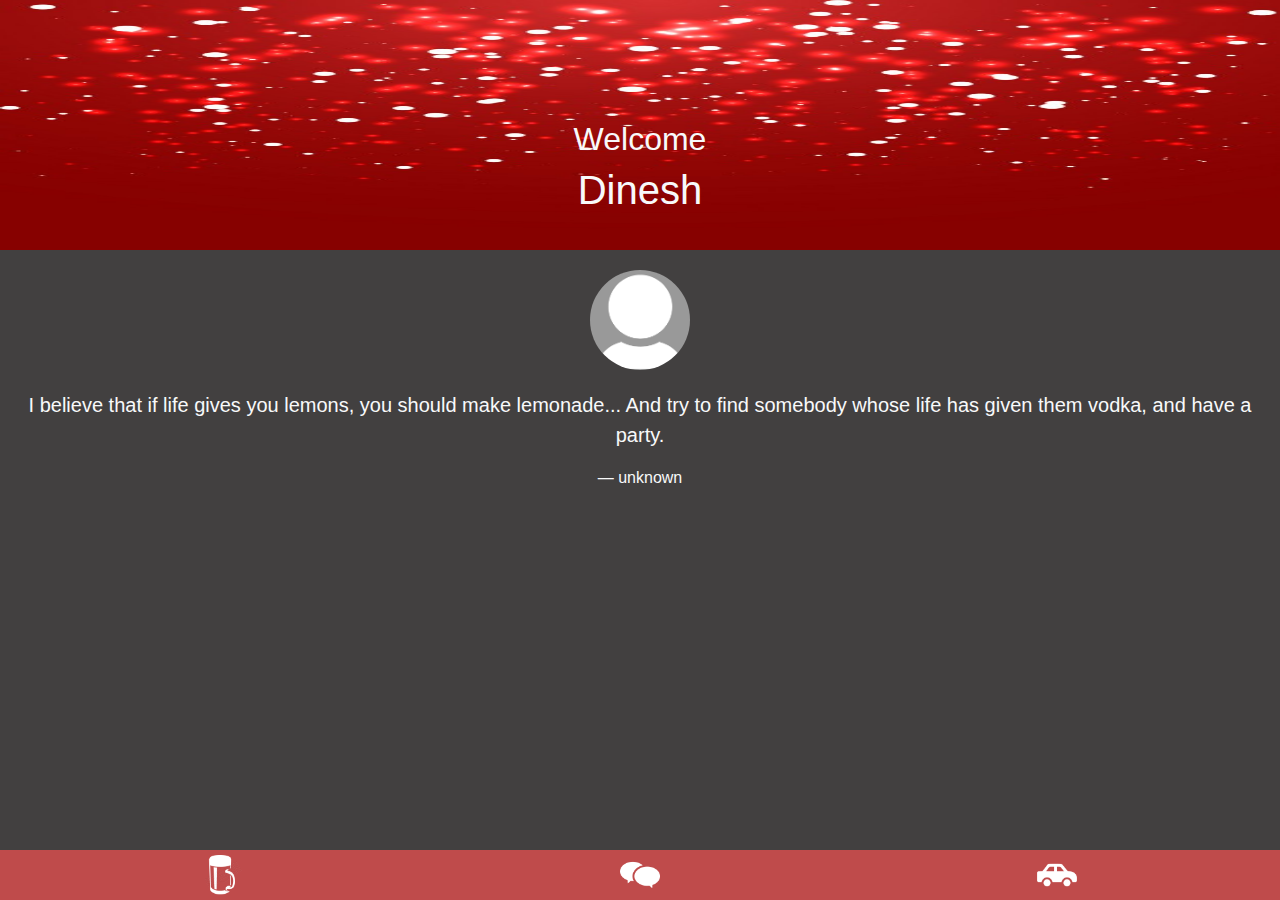
<file: home.html>
<!DOCTYPE html>
<html lang="en">
<head>
  <title>HOME</title>
  <meta charset="utf-8">
  <meta name="viewport" content="width=device-width, initial-scale=1">
  <!-- Latest compiled and minified CSS -->
  <link rel="stylesheet" href="https://maxcdn.bootstrapcdn.com/bootstrap/4.0.0/css/bootstrap.min.css">

  <!-- jQuery library -->
  <script src="https://ajax.googleapis.com/ajax/libs/jquery/3.3.1/jquery.min.js"></script>

  <!-- Popper JS -->
  <script src="https://cdnjs.cloudflare.com/ajax/libs/popper.js/1.12.9/umd/popper.min.js"></script>

  <!-- Latest compiled JavaScript -->
  <script src="https://maxcdn.bootstrapcdn.com/bootstrap/4.0.0/js/bootstrap.min.js"></script>

  <link rel="stylesheet" href="party.css">  
  <script src="party.js"></script>
</head>
<body class="customBgColorBlk" style="padding-bottom:50px;">
    <div class="container-fluid">
		<header id="header" class="fixed-top customBgColorRd hide">
			<nav class="navbar navbar-toggleable navbar-light" role="navigation">
                <button class="navbar-toggler navbar-toggler-right hidden-lg-up" type="button" data-toggle="collapse" data-target="#mainNavbarCollapse">
                    <span class="navbar-toggler-icon"></span>
                </button>
				<div class="chatOptionCont hide">
					<button class="btn customBgColorBlk listOption text-light" type="button">List</button>
					<button class="btn chatOption active" type="button">Chat</button>
				</div>
                <div class="tabTitle text-light text-center">
                    <h2>Party</h2>
                </div>
                <!--a class="navbar-brand" href="/" title="Hubble" rel="home">
                    <img src="https://v4-alpha.getbootstrap.com/assets/brand/bootstrap-solid.svg" height="35" alt="Hubble" class="d-inline-block align-top">
                </a-->
				<div class="filterWrap">
					<div class="gridListCont grid"></div>
					<div class="filterCont"></div>
				</div>
                <div class="collapse navbar-collapse justify-content-end" id="mainNavbarCollapse">
                    <ul class="navbar-nav my-2 my-lg-0">
                        <li class="nav-item"><a class="nav-link" href="/about">About</a></li>
                        <li class="nav-item"><a class="nav-link" href="/news">News</a></li>
                        <li class="nav-item"><a class="nav-link" href="/jobs">Jobs</a></li>
                        <li class="nav-item"><a class="nav-link" href="/news">Blog</a></li>
                    </ul>
                </div>
			</nav>
		</header>
        <div class="row customBgImg1 welcomeCont" style="padding-top:120px;">
            <div class="col text-center text-light">
                <h2>Welcome</h2>
                <h1>Dinesh</h1>
            </div>
        </div>
        <div class="row customBgColorBlk welcomeCont" style="padding-bottom:20px;">
			<div class="col-12 text-center">
                <img class="img-fluid rounded-circle center-block profileImg" src="displayImage.png" alt="display picture" width="100" height="100" style="padding:20px 0;">
            </div>
            <div class="col text-light text-center">
                <blockquote class="blockquote">
                    <p>I believe that if life gives you lemons, you should make lemonade... And try to find somebody whose life has given them vodka, and have a party.</p>
                    <footer class="blockquote-footer text-light">unknown</footer>
                </blockquote>
            </div>
        </div>
        <div class="row menus customBgColorRd text-light text-center">
            <div class="col menuLinks" id="clubsImg" ref="clubs">
                <img src="clubs.png" alt="clubs">
            </div>
            <div class="col menuLinks" id="chatImg" ref="chat">
                <img src="chat.png" alt="chat">
            </div>
            <div class="col menuLinks" id="cabImg" ref="cab">
                <img src="cab.png" alt="cab">
            </div>
        </div>
        <div class="container mainTabs hide" id="clubs">
            <div class="row clubWrap" style="padding-bottom:50px;"></div>
        </div>
        <div class="container mainTabs hide" id="chat">
			<div class="row chatSearchWrap">
				<div class="searchIcon"></div>
				<input type="text" placeholder="Search" id="search">
			</div>
            <div class="chatWrap" style="padding-bottom:50px;"></div>
        </div>
        <div class="container mainTabs hide" id="cab">
			<div class="cabWrap" style="padding-bottom:50px;"></div>
            <!--div class="tabTitle text-light text-center">
                <h2>Passes</h2>
            </div>
            <div id="clubPasses" class="carousel slide" data-ride="carousel">
                <ul class="carousel-indicators">
                    <li data-target="#clubPasses" data-slide-to="0" class="active"></li>
                    <li data-target="#clubPasses" data-slide-to="1"></li>
                    <li data-target="#clubPasses" data-slide-to="2"></li>
                </ul>
                <div class="carousel-inner text-light text-center">
                    <div class="carousel-item active">
                        <div class="card customBgColorBlk">
                            <div class="card-header">Header</div>
                            <div class="card-body">clubs</div> 
                            <div class="card-footer">Footer</div>
                        </div>
                    </div>
                    <div class="carousel-item">
                        <div class="card customBgColorBlk">
                            <div class="card-header">Header</div>
                            <div class="card-body">clubs</div> 
                            <div class="card-footer">Footer</div>
                        </div>
                    </div>
                    <div class="carousel-item">
                        <div class="card customBgColorBlk">
                            <div class="card-header">Header</div>
                            <div class="card-body">clubs</div> 
                            <div class="card-footer">Footer</div>
                        </div>
                    </div>
                </div>
                <a class="carousel-control-prev" href="#clubPasses" data-slide="prev">
                    <span class="carousel-control-prev-icon"></span>
                </a>
                <a class="carousel-control-next" href="#clubPasses" data-slide="next">
                    <span class="carousel-control-next-icon"></span>
                </a>
            </div-->
        </div>
    </div>
</body>
</html>
</file>
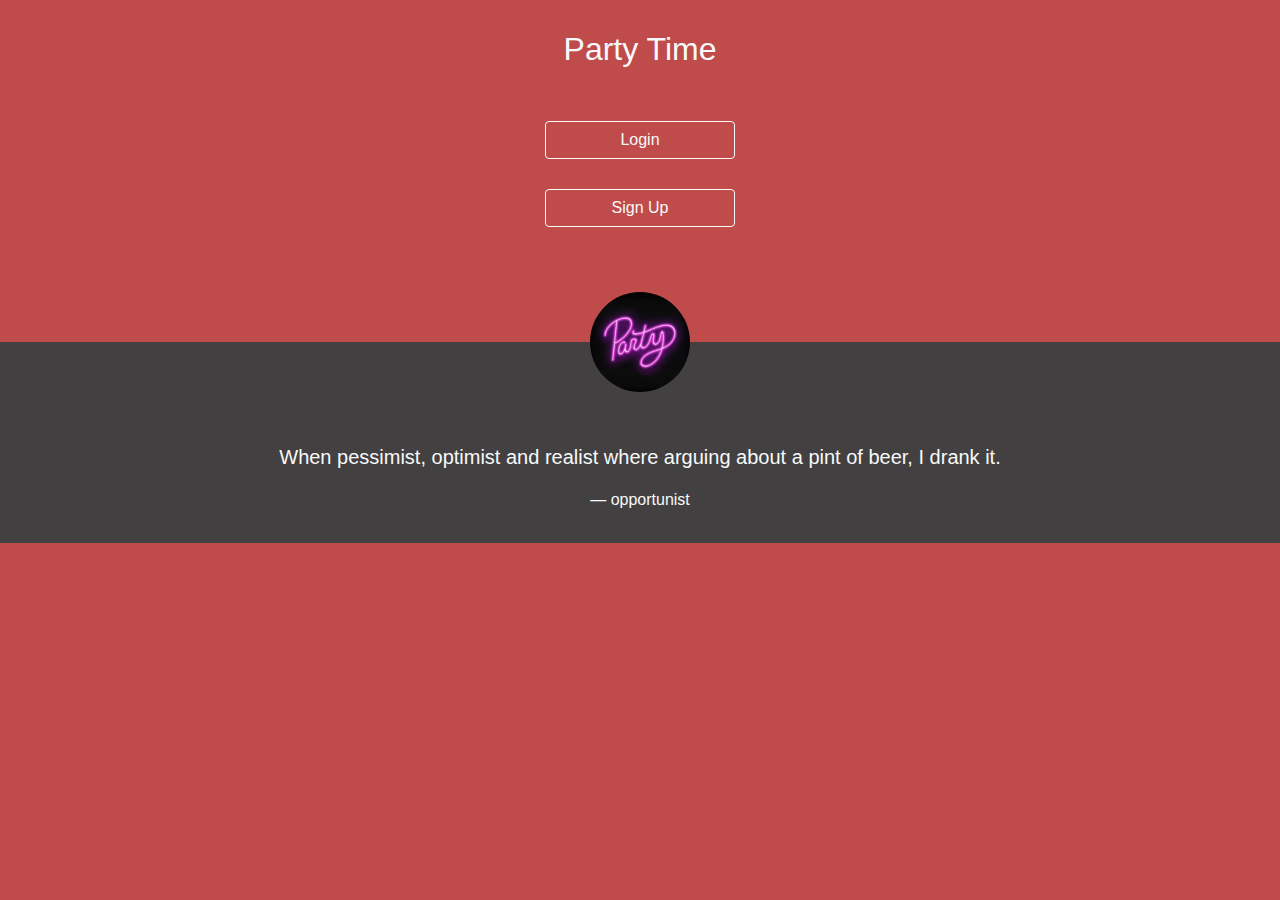
<file: party.html>
<!DOCTYPE html>
<html lang="en">
<head>
  <title>PARTY</title>
  <meta charset="utf-8">
  <meta name="viewport" content="width=device-width, initial-scale=1">

  <!-- Latest compiled and minified CSS -->
  <link rel="stylesheet" href="https://maxcdn.bootstrapcdn.com/bootstrap/4.0.0/css/bootstrap.min.css">

  <!-- jQuery library -->
  <script src="https://ajax.googleapis.com/ajax/libs/jquery/3.3.1/jquery.min.js"></script>

  <!-- Popper JS -->
  <script src="https://cdnjs.cloudflare.com/ajax/libs/popper.js/1.12.9/umd/popper.min.js"></script>

  <!-- Latest compiled JavaScript -->
  <script src="https://maxcdn.bootstrapcdn.com/bootstrap/4.0.0/js/bootstrap.min.js"></script>

  <link rel="stylesheet" href="party.css">  
  <script src="party.js"></script>
</head>
<body class="customBgColorRd">

    <div class="container-fluid text-center">
        <div class="row">
            <div class="col text-light" style="padding:30px 15px;">
                <h2>Party Time</h2>
            </div>
        </div>
        <!--div class="row">
            <div class="col text-center text-light" style="padding:15px;">
                <h2>Welcome Back</h2>
                <h1>Dinesh</h1>
            </div>
        </div-->
        <div class="row">
            <div class="col" style="padding:15px;">
                <button type="button" class="btn btn-outline-light" data-toggle="modal" data-target="#login" style="width:190px;">
                    Login
                </button>
                <div class="modal fade" id="login">
                    <div class="modal-dialog">
                        <div class="modal-content text-light customBgColorRd">
                            <div class="modal-header">
                                <h4 class="modal-title">Login</h4>
                                <button type="button" class="close text-light" data-dismiss="modal">&times;</button>
                            </div>
                            <div class="modal-body">
                                <form method="get" action="home.html">
                                    <div class="form-group">
                                        <label for="usr">User Name</label>
                                        <input type="text" class="form-control" id="usr">
                                    </div>
                                    <div class="form-group">
                                        <label for="pwd">Password</label>
                                        <input type="password" class="form-control" id="pwd">
                                    </div>
                                    <button type="submit" class="btn btn-outline-light halfWidth" id="loginBtn">Login</button>
                                </form>
                            </div>
                        </div>
                    </div>
                </div>
            </div>
        </div>
        <div class="row">
            <div class="col" style="padding:15px;">
                <button type="button" class="btn btn-outline-light" data-toggle="modal" data-target="#signUp" style="width:190px;">
                    Sign Up
                </button>
                <div class="modal fade" id="signUp">
                    <div class="modal-dialog">
                        <div class="modal-content text-light customBgColorRd">
                            <div class="modal-header">
                                <h4 class="modal-title">Sign Up</h4>
                                <button type="button" class="close text-light" data-dismiss="modal">&times;</button>
                            </div>
                            <div class="modal-body">
                                <form method="get" action="home.html">
                                    <div class="form-group">
                                        <label for="usr">User Name</label>
                                        <input type="text" class="form-control" id="usr">
                                    </div>
                                    <div class="form-group">
                                        <label for="pwd">Password</label>
                                        <input type="password" class="form-control" id="pwd">
                                    </div>
                                    <div class="form-group">
                                        <label for="repwd">Retype Password</label>
                                        <input type="password" class="form-control" id="repwd">
                                    </div>
                                    <button type="submit" class="btn btn-outline-light halfWidth">Sign Up</button>
                                </form>
                            </div>
                        </div>
                    </div>
                </div>
            </div>
        </div>
        <div class="row">
            <div class="col" style="height:100px;">
                <img class="img-fluid rounded-circle center-block displayImg" src="party.gif" alt="test" width="100" height="100">
            </div>
        </div>
        <div class="row customBgColorBlk" style="padding:100px 15px 15px;">
            <div class="col text-light">
                <blockquote class="blockquote">
                    <p>When pessimist, optimist and realist where arguing about a pint of beer, I drank it.</p>
                    <footer class="blockquote-footer text-light">opportunist</footer>
                </blockquote>
            </div>
        </div>
    </div>
</body>
</html>
</file>
<file: party.css>
body {
    /*font-family: cursive !important;*/
}
.hide {
    display: none;
}
.show {
    display: block;
}
.customBgColorRd {
    background-color:#bf4b4b;
}
.customBgColorBlk {
    background-color:#424040;
}
.customBgImg1 {
    background-image: url('fondo-navideno-con-luces_1053-51.jpg');
    background-size: 100% 100%;
    height: 250px;
    background-repeat: no-repeat;
}
.displayImg {
    position: absolute; 
    top: 50px;
    left: 0;
    right: 0;
    margin: 0 auto;
}
.halfWidth {
    width: 50%;
}
.menus {
    height: 50px;
    width: 100%;
    position: fixed;
    bottom: 0;
    padding: 5px 15px;
    z-index: 1;
}
.mainTabs {
    height: 600px;
    padding: 15px;
}
.menus img {
    width: 40px;
    height: 40px;
    background-size: 100% 100%;
}
#clubsImg.active img {
	content:url(clubs_Active.png);
}
#chatImg.active img {
	content:url(chat_Active.png);
}
#cabImg.active img {
	content:url(cab_Active.png);
}
.tabTitleImg {
	background-image: url('fondo-navideno-con-luces_1053-51.jpg');
    background-size: 100% 100%;
    height: 200px;
    background-repeat: no-repeat;
}
.passes {
	box-shadow: 0 4px 8px 0 rgba(0, 0, 0, 0.2), 0 6px 20px 0 rgba(0, 0, 0, 0.19);
    background-color: #c7c3c3;
    padding: 5px;
    margin-bottom: 15px;
}
.passes  img{
    background-size: 100% 100%;
    height: 200px;
    width: 100%;
	padding: 5px;
	box-shadow: 0 4px 8px 0 rgba(0, 0, 0, 0.2), 0 6px 20px 0 rgba(0, 0, 0, 0.19);
	background-color: white;
	margin-bottom: 5px;
}
.passDescCont {
	padding: 5px;
    background: white;
    box-shadow: 0 4px 8px 0 rgba(0, 0, 0, 0.2), 0 6px 20px 0 rgba(0, 0, 0, 0.19);
    margin-bottom: 5px;
	font-weight: bold;
}
.passDesc, .passPrice {
	padding: 5px 0;
}
#clubPasses {
    height: 80%;
}
.carousel-inner, .carousel-item, .card {
    height: 100%;
}
#header {
    height: 60px;
    z-index: 99;
    box-shadow: 0 4px 8px 0 rgba(0, 0, 0, 0.2), 0 6px 20px 0 rgba(0, 0, 0, 0.19);
}
.gridListCont, .filterCont {
	width: 30px;
    height: 30px;
    float: left;
}
.gridListCont.grid {
	margin-right: 10px;
	background-image: url("grid.png");
	background-size: 100% 100%;
}
.gridListCont.list {
	margin-right: 10px;
	background-image: url("list.png");
	background-size: 100% 100%;
}
.filterCont {
	background-image: url("filter.png");
	background-size: 100% 100%;
}
.overlay{
	height: 80px;
    position: absolute;
    bottom: 0;
    right: 0;
    left: 0;
	background-color: #c7c3c3;
	opacity: 0.8;
	padding: 20px;
}
.overlay button {
	width: 60%;
	height: 40px;
}
.chatCont {
	height: 80px;
	padding: 10px;
	margin-bottom: 5px;
    border-radius: 10px;
	box-shadow: 0 4px 8px 0 rgba(0, 0, 0, 0.2), 0 6px 20px 0 rgba(0, 0, 0, 0.19);
}
.chatImgCont {
	margin-right: 20px;
	position: absolute;
}
.chatName, .chatMsg {
	height: 50%;
	line-height: 30px;
	overflow: hidden;
	text-overflow: ellipsis;
	white-space: nowrap;
}
.chatNameCont {
	width: 100%;
	padding-right: 40px;
	padding-left: 80px;
}
.chatName {
	font-weight: bold;
}
.chatCont {
	position: relative;
}
.buzzIcon {
	width: 30px;
    height: 30px;
    background-image: url("buzz.png");
	background-size: 100% 100%;
    float: right;
    position: absolute;
    right: 10px;
	top: 0;
    bottom: 0;
    margin: auto;
}
.buzzer {
	height: 300px;
	background-image: url(buzzing.gif);
    background-size: 100% 100%;
	border: 4px solid white;
}
.buzzModalClose {
	margin: 0 auto;
	width: 50%;
}
.chatSearchWrap {
	position: relative;
	margin-bottom: 10px;
}
.searchIcon {
	position: absolute;
	width: 30px;
	height: 30px;
	background-image: url(search.png);
	background-size: 100% 100%;
	top: 0;
	bottom: 0;
	margin: auto;
	margin-left: 10px;
}
#search {
	width: 100%;
	height: 35px;
    border-radius: 30px;
	padding-left: 50px;
}
.chatOptionCont {
	width: 50%;
}
.chatOptionCont .listOption {
	width: 50%;
	border-top-right-radius: 0;
	border-top-left-radius: 30px;
	border-bottom-right-radius: 0;
	border-bottom-left-radius: 30px;
	border: 1px solid white;
	float: left;
}
.chatOptionCont .chatOption {
	width: 50%;
	border-top-right-radius: 30px;
	border-top-left-radius: 0;
	border-bottom-right-radius: 30px;
	border-bottom-left-radius: 0;
	border: 1px solid white;
	float: left;
}
.newMsgBadge {
	position: absolute;
	right: 0;
}
</file>
